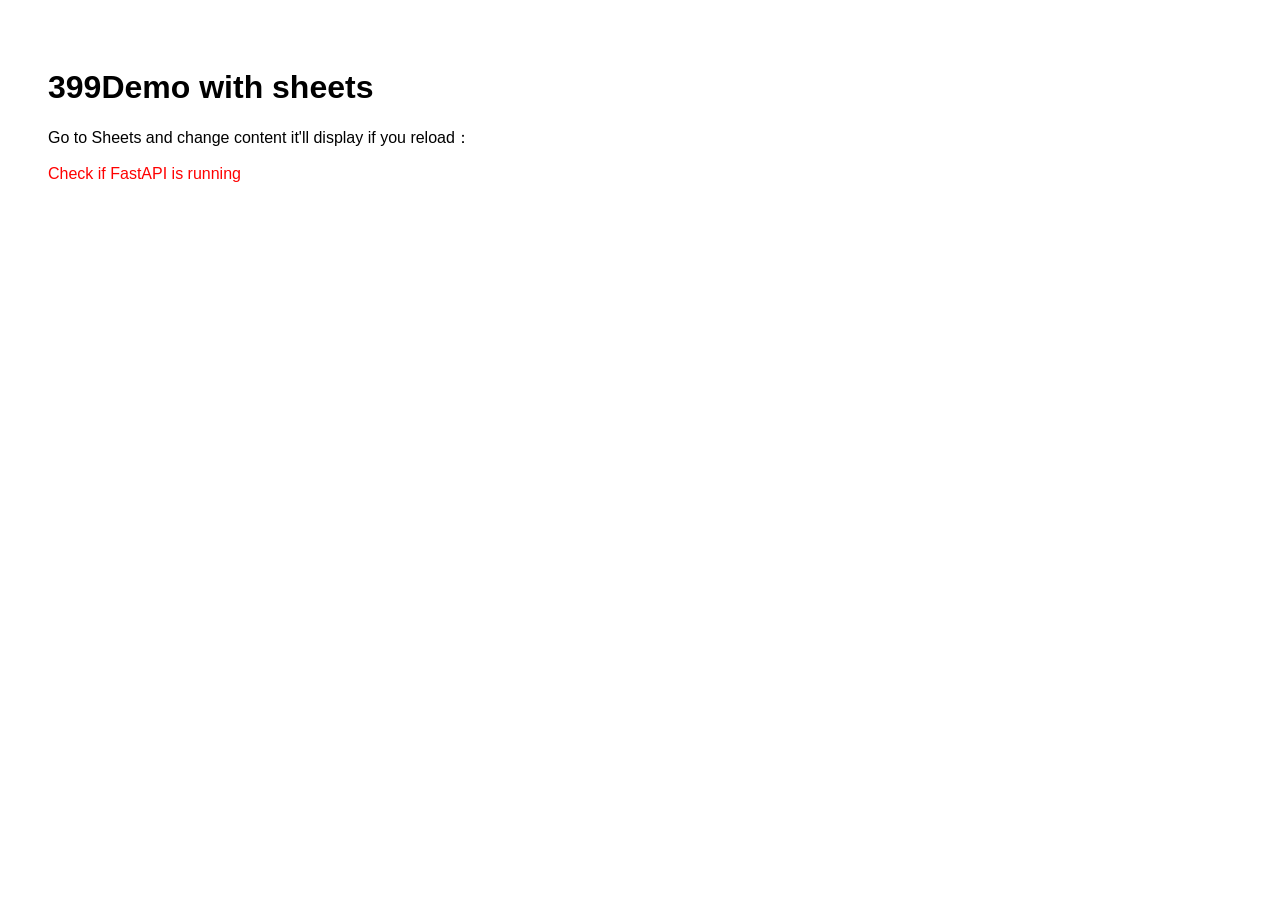
<file: 399testfiles/frontend/index.html>
<!DOCTYPE html>
<html lang="zh-CN">
<head>
    <meta charset="UTF-8">
    <title>399Demo with sheets</title>
    <style>
        body { font-family: sans-serif; padding: 40px; }
        .card { border: 1px solid #ddd; border-radius: 8px; margin: 15px 0; padding: 20px; box-shadow: 0 2px 4px rgba(0,0,0,0.1); }
        .card h2 { color: #333; margin-top: 0; }
        .card p { color: #666; }
    </style>
</head>
<body>
    <h1>399Demo with sheets</h1>
    <p>Go to Sheets and change content it'll display if you reload：</p>
    
    <div id="content-container">Loading...</div>

    <script>
        // fastAPI
        fetch('http://localhost:8000/api/data')
            .then(response => response.json())
            .then(data => {
                const container = document.getElementById('content-container');
                container.innerHTML = '';

                data.forEach(item => {
                    const card = document.createElement('div');
                    card.className = 'card';
                    card.innerHTML = `
                        <h2 style="color: ${item.color || '#333'}">${item.title || 'no title'}</h2>
                        <p>${item.content || 'no content'}</p>
                    `;
                    container.appendChild(card);
                });
            })
            .catch(err => {
                document.getElementById('content-container').innerHTML = '<p style="color:red;">Check if FastAPI is running</p>';
                console.error("Error:", err);
            });
    </script>
</body>
</html>
</file>
